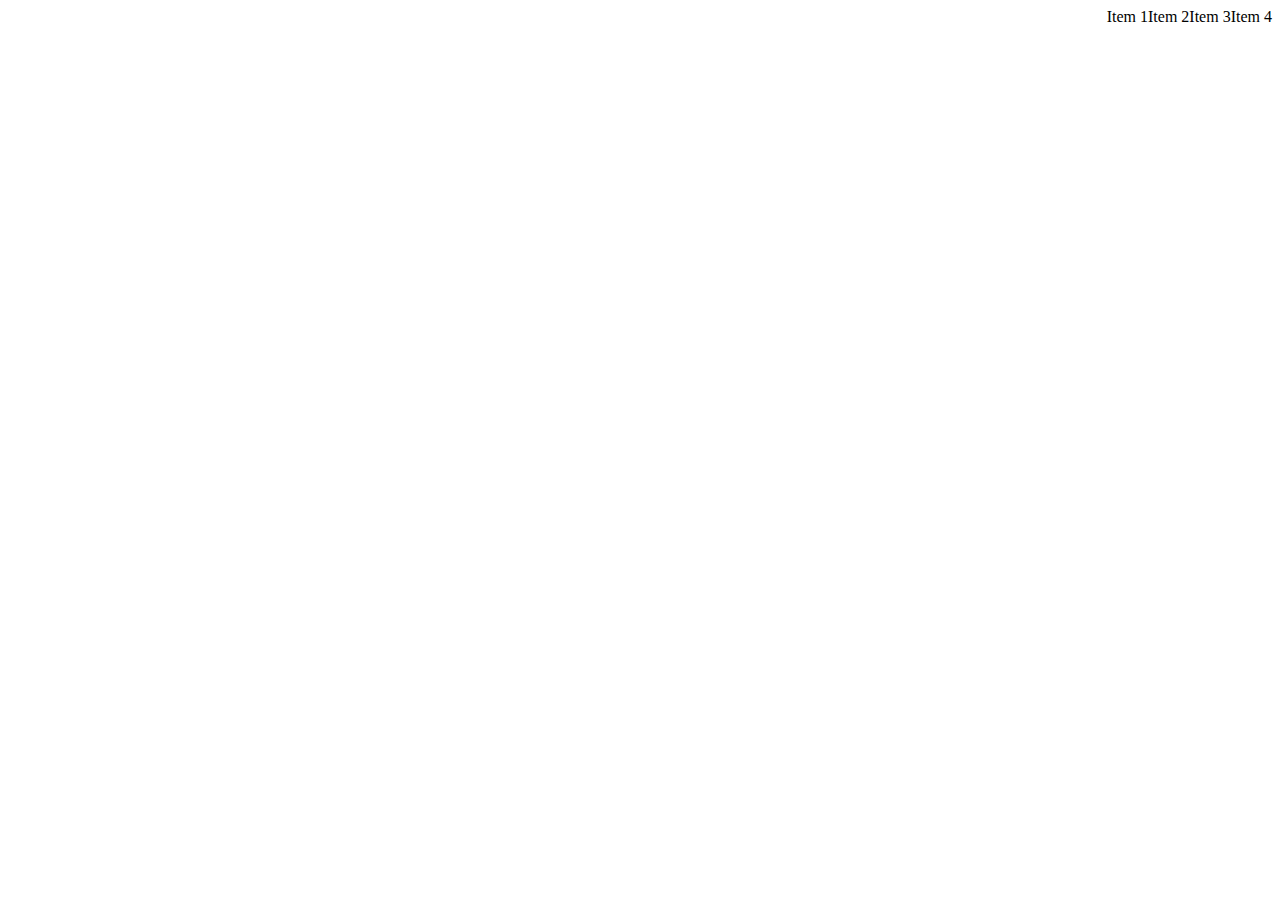
<file: news.html>
<!DOCTYPE html>
<html lang="ja">
  <head>
    <meta charset="UTF-8" />
    <meta http-equiv="X-UA-Compatible" content="IE=edge" />
    <meta name="viewport" content="width=device-width, initial-scale=1.0" />
    <title>TeamOCA-NEWS</title>
  </head>

  <body>
    <div class="container">
      <div class="item">Item 1</div>
      <div class="item">Item 2</div>
      <div class="item">Item 3</div>
      <div class="item">Item 4</div>
    </div>
  </body>

  <style>
    .container {
      display: flex;
      justify-content: flex-end;
    }
  </style>
</html>
</file>
